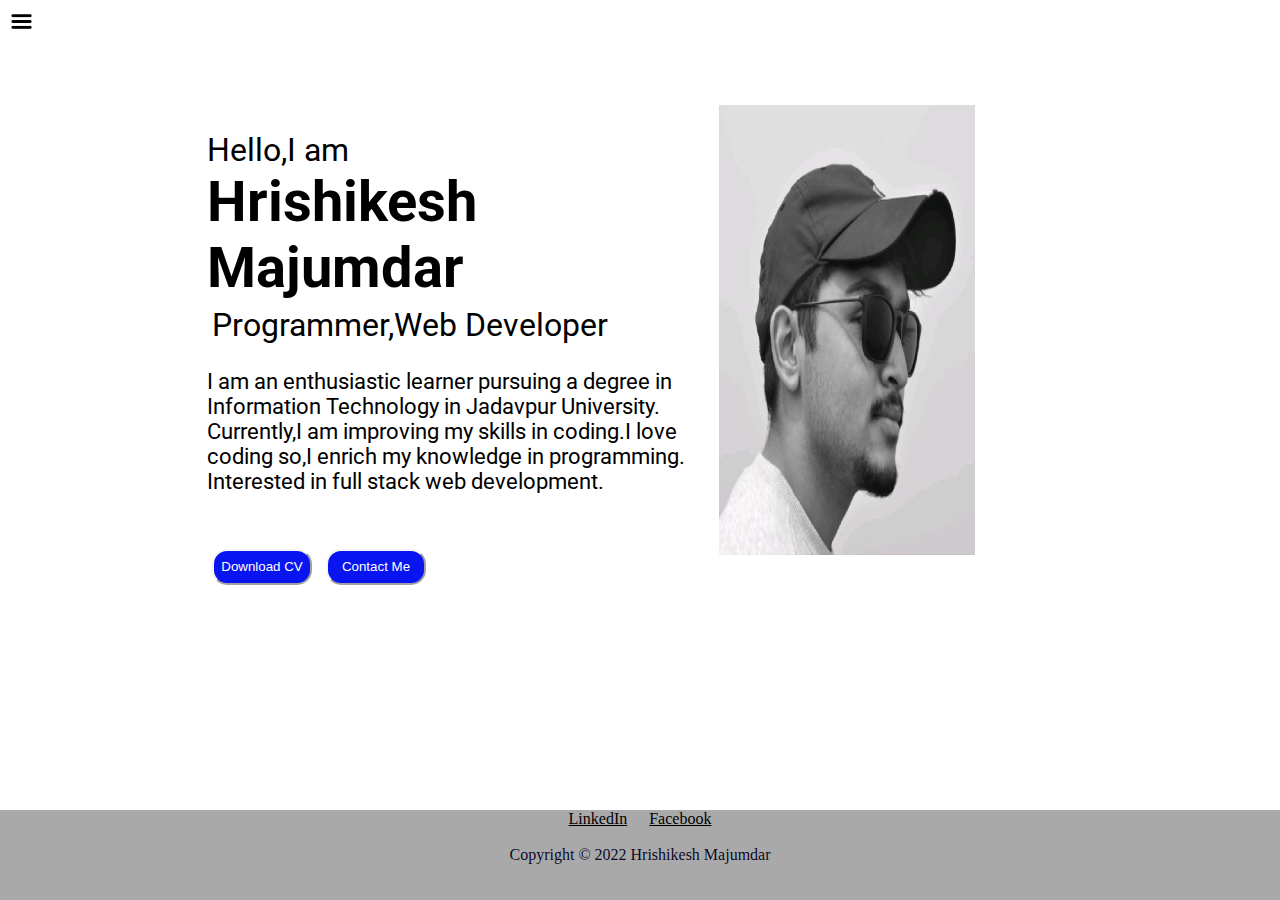
<file: index.html>
<!DOCTYPE html>
<html lang="en">
  <head>
    <meta charset="UTF-8" />
    <meta http-equiv="X-UA-Compatible" content="IE=edge" />
    <meta name="viewport" content="width=device-width, initial-scale=1.0" />
    <title>Hrishikesh Majumdar</title>
    <link rel="stylesheet" href="styles.css" />
  </head>
  <body>
    <div class="Container">
      <div class="sidebar sidebarGo">
        <nav>
          <ul>
            <li><a href="Home.html">Home</a></li>
            <li><a href="Intro.html">My Intro</a></li>
            <li><a href="Education.html">Education</a></li>
            <!-- <li><a href="WorkExp.html">Work Experience</a></li> -->
            <li><a href="Skills.html">Skills</a></li>
            <li><a href="Hobbies.html">Hobbies</a></li>
            <li><a href="Contact.html">Contact Me</a></li>
          </ul>
        </nav>
      </div>
      <div class="main">
        <div class="ham-menu">
          <img src="Hamburger_icon.svg.png" alt="Menu" class="ham" width="23" />
          <img class="cross" src="cross.png" alt="cross" width="23" />
        </div>
        <div class="InfoContainer">
          <div class="info">
            <div class="hello">Hello,I am</div>
            <div class="name">Hrishikesh Majumdar</div>
            <div class="about">Programmer,Web Developer</div>
            <div class="moreabout">
              I am an enthusiastic learner pursuing a degree in Information
              Technology in Jadavpur University. Currently,I am improving my
              skills in coding.I love coding so,I enrich my knowledge in
              programming. Interested in full stack web development.
            </div>
            <div class="buttons">
              <a href="https://docs.google.com/document/d/1XwOhv1GKGhaHLeANaTRWF9S1ylpG-gBCIGy8Vt1L6rQ/edit?usp=share_link"><button>Download CV</button></a>
              <a href="Contact.html"><button>Contact Me</button></a>
            </div>
          </div>
          <div class="pic">
            <img src="profile pic.jpg" alt="Rishi" />
          </div>
        </div>
      </div>
    </div>
    <footer>
      <a href="https://www.linkedin.com/in/hrishikesh-majumdar-5a7a9b229/"
        >LinkedIn</a
      >
      <a href="https://www.facebook.com/profile.php?id=100082735606679"
        >Facebook</a
      >
      <br />
      <p>Copyright &copy; 2022 Hrishikesh Majumdar</p>
    </footer>
    <script src="index.js"></script>
  </body>
</html>
</file>
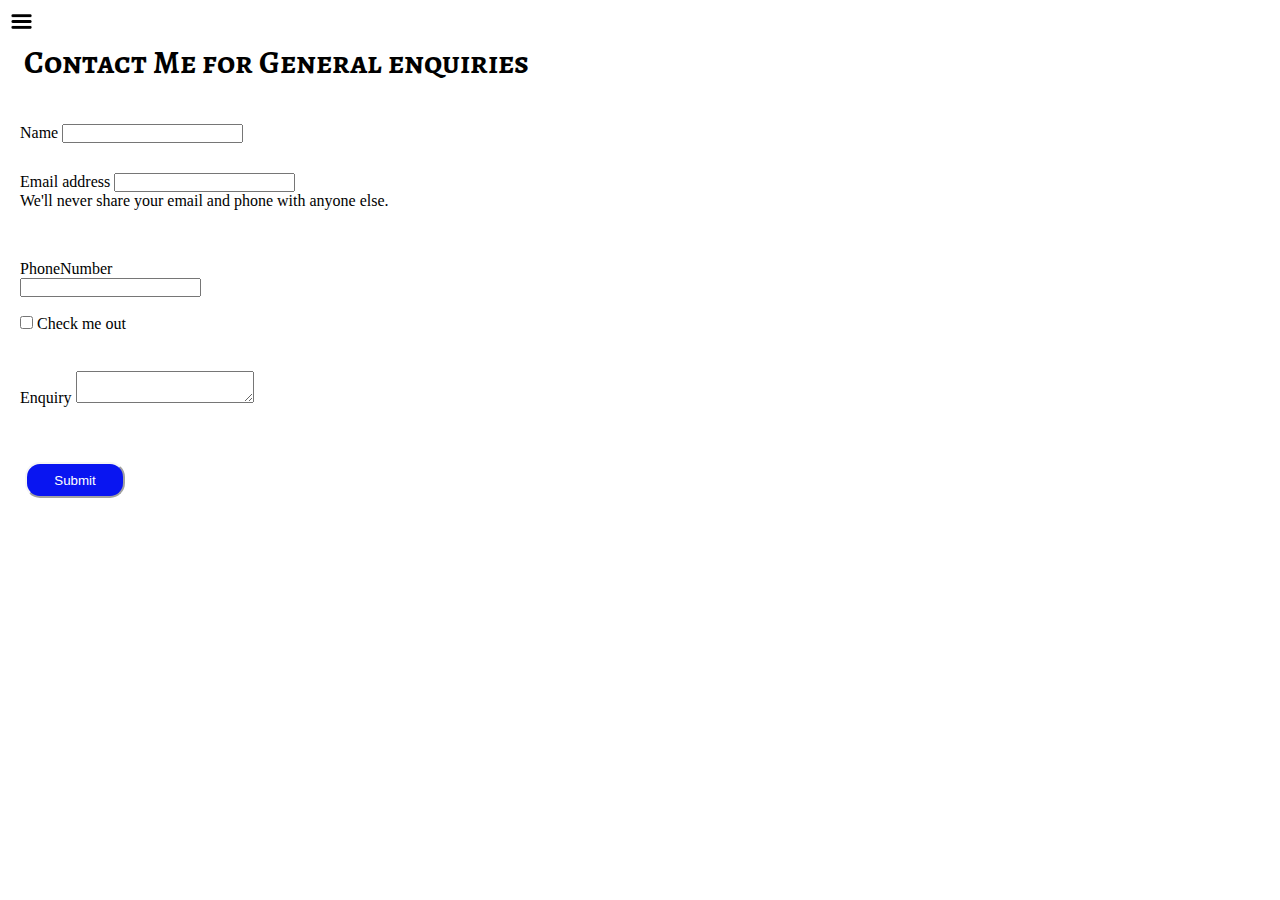
<file: Contact.html>
<!DOCTYPE html>
<html lang="en">
  <head>
    <meta charset="UTF-8" />
    <meta http-equiv="X-UA-Compatible" content="IE=edge" />
    <meta name="viewport" content="width=device-width, initial-scale=1.0" />
    <title>Hrishikesh Majumdar</title>
    <link rel="stylesheet" href="styles.css" />
    <link
      href="https://cdn.jsdelivr.net/npm/bootstrap@5.2.3/dist/css/bootstrap.min.css"
      rel="stylesheet"
      integrity="sha384-rbsA2VBKQhggwzxH7pPCaAqO46MgnOM80zW1RWuH61DGLwZJEdK2Kadq2F9CUG65"
      crossorigin="anonymous"
    />
  </head>
  <body>
    <div class="Container">
      <div class="sidebar sidebarGo">
        <nav>
          <ul>
            <li><a href="Home.html">Home</a></li>
            <li><a href="Intro.html">My Intro</a></li>
            <li><a href="Education.html">Education</a></li>
            <li><a href="Skills.html">Skills</a></li>
            <li><a href="Hobbies.html">Hobbies</a></li>
            <li><a href="Contact.html">Contact Me</a></li>
          </ul>
        </nav>
      </div>
      <div class="mainContact">
        <div class="ham-menu">
          <img src="Hamburger_icon.svg.png" alt="Menu" class="ham" width="23">
          <img class="cross" src="cross.png" alt="cross" width="23">
        </div>
        <h1>Contact Me for General enquiries</h1>
        <div class="contactinfo">
          <form>
            <div class="name">
              <label for="exampleInputEmail1" class="form-label">Name</label>
              <input
                type="email"
                class="form-control"
                id="exampleInputEmail1"
                aria-describedby="emailHelp"
              />
            </div>
            <div class="email">
              <label for="exampleInputEmail1" class="form-label"
                >Email address</label
              >
              <input
                type="email"
                class="form-control"
                id="exampleInputEmail1"
                aria-describedby="emailHelp"
              />
              <div id="emailHelp" class="form-text">
                We'll never share your email and phone with anyone else.
              </div>
            </div>
            <div class="phone">
              <label for="clientphone" class="form-label">PhoneNumber</label>
              <input type="password" class="form-control" id="clientphone" />
            </div>
            <div class="check">
              <input
                type="checkbox"
                class="form-check-input"
                id="exampleCheck1"
              />
              <label class="form-check-label" for="exampleCheck1"
                >Check me out</label
              >
            </div>
            <div class="enquiry">
              <span class="input-group-text">Enquiry</span>
              <textarea class="form-control" aria-label="With textarea"></textarea>
            </div>
            <div class="buttons"><button type="submit" >Submit</button></div>
            
          </form>
        </div>
      </div>
    </div>

    <script src="index.js"></script>
    <script
      src="https://cdn.jsdelivr.net/npm/bootstrap@5.2.3/dist/js/bootstrap.bundle.min.js"
      integrity="sha384-kenU1KFdBIe4zVF0s0G1M5b4hcpxyD9F7jL+jjXkk+Q2h455rYXK/7HAuoJl+0I4"
      crossorigin="anonymous"
    ></script>
  </body>
</html>
</file>
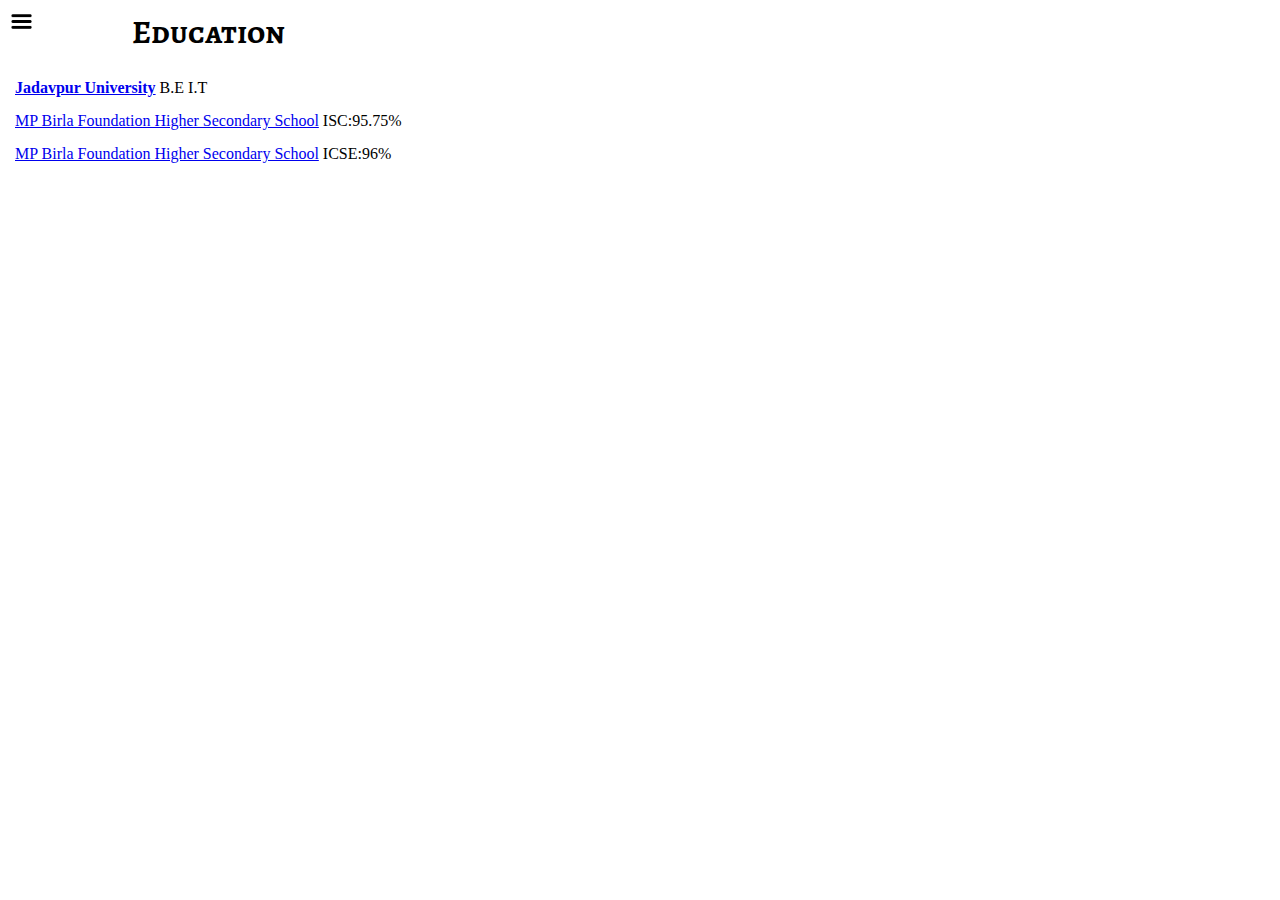
<file: Education.html>
<!DOCTYPE html>
<html lang="en">
  <head>
    <meta charset="UTF-8" />
    <meta http-equiv="X-UA-Compatible" content="IE=edge" />
    <meta name="viewport" content="width=device-width, initial-scale=1.0" />
    <title>Hrishikesh Majumdar</title>
    <link rel="stylesheet" href="styles.css" />
  </head>
  <body>
    <div class="Container">
      <div class="sidebar sidebarGo">
        <nav>
          <ul>
            <li><a href="Home.html">Home</a></li>
            <li><a href="Intro.html">My Intro</a></li>
            <li><a href="Education.html">Education</a></li>
            <li><a href="Skills.html">Skills</a></li>
            <li><a href="Hobbies.html">Hobbies</a></li>
            <li><a href="Contact.html">Contact Me</a></li>
          </ul>
        </nav>
      </div>
      <div class="main-edu">
        <div class="ham-menu">
          <img src="Hamburger_icon.svg.png" alt="Menu" class="ham" width="23">
          <img class="cross" src="cross.png" alt="cross" width="23">
        </div>
        <h1>Education</h1>
        <ul>
          <li><strong
            ><a href="http://www.jaduniv.edu.in/"
              >Jadavpur University</a
            > </strong
          >B.E I.T</li>
          <li>
            <a href="https://www.mpbfhsschool.com/"
              >MP Birla Foundation Higher Secondary School</a
            >
            ISC:95.75%
          </li>
          <li>
            <a href="https://www.mpbfhsschool.com/"
              >MP Birla Foundation Higher Secondary School</a
            >
            ICSE:96%
          </li>
        </ul>
      </div>
    </div>

    <script src="index.js"></script>
  </body>
</html>
</file>
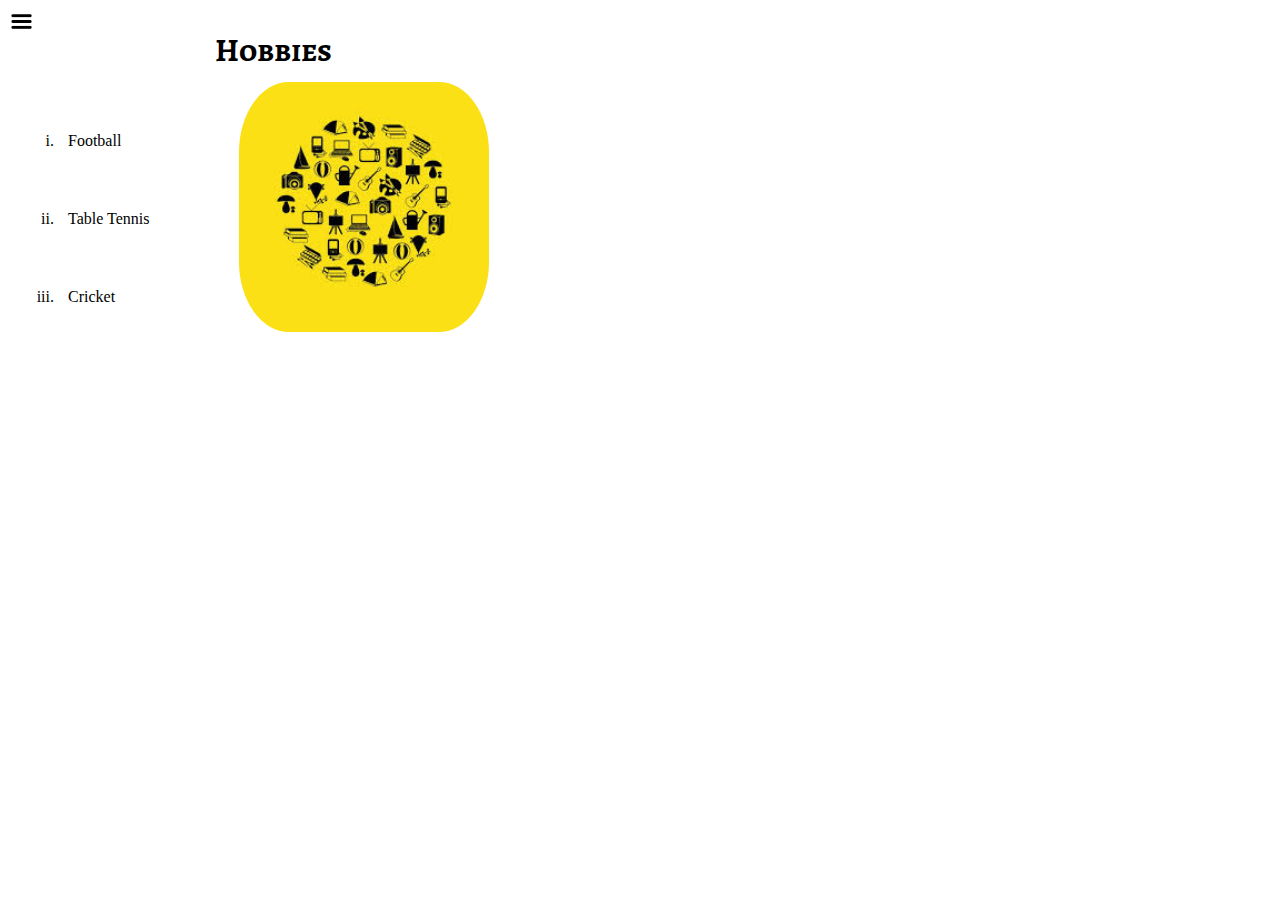
<file: Hobbies.html>
<!DOCTYPE html>
<html lang="en">
  <head>
    <meta charset="UTF-8" />
    <meta http-equiv="X-UA-Compatible" content="IE=edge" />
    <meta name="viewport" content="width=device-width, initial-scale=1.0" />
    <title>Hrishikesh Majumdar</title>
    <link rel="stylesheet" href="styles.css" />
  </head>
  <body>
    <div class="Container">
      <div class="sidebar sidebarGo">
        <nav>
          <ul>
            <li><a href="Home.html">Home</a></li>
            <li><a href="Intro.html">My Intro</a></li>
            <li><a href="Education.html">Education</a></li>
            <li><a href="Skills.html">Skills</a></li>
            <li><a href="Hobbies.html">Hobbies</a></li>
            <li><a href="Contact.html">Contact Me</a></li>
  
          </ul>
        </nav>
      </div>
      <div class="hobbies">
        <div class="ham-menu">
          <img src="Hamburger_icon.svg.png" alt="Menu" class="ham" width="23">
          <img class="cross" src="cross.png" alt="cross" width="23">
        </div>
        <h1>Hobbies</h1>
        <div class="lines">
          <ol type="i">
            <li>Football</li>
            <li>Table Tennis</li>
            <li>Cricket</li>
          </ol>
          <img src="hobbies.jpg" alt="Hobbies" />
        </div>
      </div>
    </div>

    <script src="index.js"></script>
  </body>
</html>
</file>
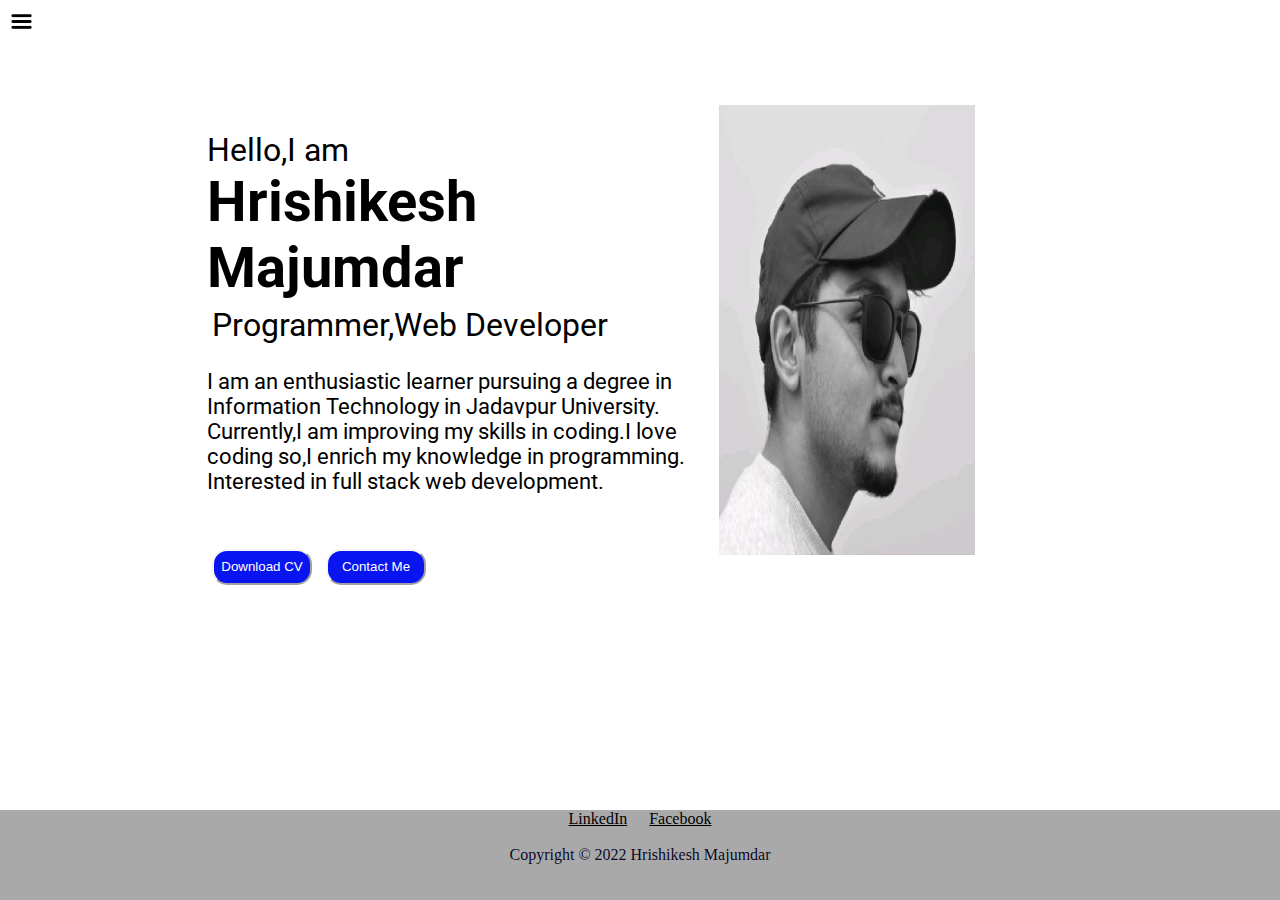
<file: Home.html>
<!DOCTYPE html>
<html lang="en">
  <head>
    <meta charset="UTF-8" />
    <meta http-equiv="X-UA-Compatible" content="IE=edge" />
    <meta name="viewport" content="width=device-width, initial-scale=1.0" />
    <title>Hrishikesh Majumdar</title>
    <link rel="stylesheet" href="styles.css" />
  </head>
  <body>
    <div class="Container">
      <div class="sidebar sidebarGo">
        <nav>
          <ul>
            <li><a href="Home.html">Home</a></li>
            <li><a href="Intro.html">My Intro</a></li>
            <li><a href="Education.html">Education</a></li>
            
            <li><a href="Skills.html">Skills</a></li>
            <li><a href="Hobbies.html">Hobbies</a></li>
            <li><a href="Contact.html">Contact Me</a></li>
  
          </ul>
        </nav>
      </div>
      <div class="main">
        <div class="ham-menu">
          <img src="Hamburger_icon.svg.png" alt="Menu" class="ham" width="23">
          <img class="cross" src="cross.png" alt="cross" width="23">
        </div>
        <div class="InfoContainer">
          <div class="info">
            <div class="hello">Hello,I am</div>
            <div class="name">Hrishikesh Majumdar</div>
            <div class="about">Programmer,Web Developer</div>
            <div class="moreabout">
              I am an enthusiastic learner pursuing a degree in Information
              Technology in Jadavpur University. Currently,I am improving my
              skills in coding.I love coding so,I enrich my knowledge in
              programming. Interested in full stack web development.
            </div>
            <div class="buttons">
              <a href="cv.txt"><button>Download CV</button></a>
              <a href="Contact.html"><button>Contact Me</button></a>
              
            </div> 
          </div>
          <div class="pic">
            <img src="profile pic.jpg" alt="Rishi" />
          </div>
        </div>
      </div>
    </div>
    <footer>
      <a href="www.linkedin.com/in/hrishikesh-majumdar-5a7a9b229">LinkedIn</a>
      <a href="https://www.facebook.com/profile.php?id=100082735606679"
        >Facebook</a
      >
      <br />
      <p>Copyright &copy; 2022 Hrishikesh Majumdar</p>
    </footer>
    <script src="index.js"></script>
  </body>
</html>
</file>
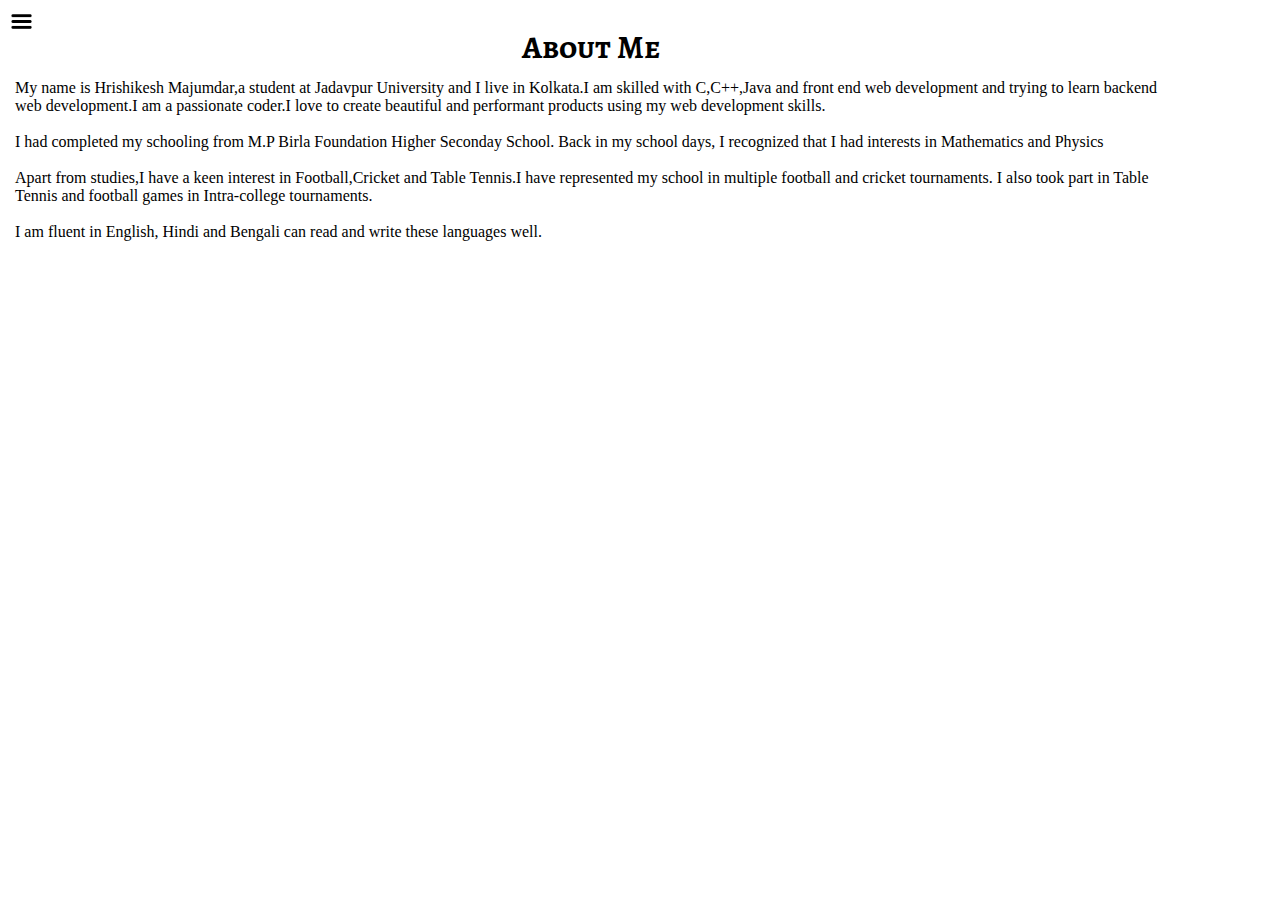
<file: Intro.html>
<!DOCTYPE html>
<html lang="en">
  <head>
    <meta charset="UTF-8" />
    <meta http-equiv="X-UA-Compatible" content="IE=edge" />
    <meta name="viewport" content="width=device-width, initial-scale=1.0" />
    <title>Hrishikesh Majumdar</title>
    <link rel="stylesheet" href="styles.css" />
  </head>
  <body>
    <div class="Container">
      <div class="sidebar sidebarGo">
        <nav>
          <ul>
            <li><a href="Home.html">Home</a></li>
            <li><a href="Intro.html">My Intro</a></li>
            <li><a href="Education.html">Education</a></li>
            <li><a href="Skills.html">Skills</a></li>
            <li><a href="Hobbies.html">Hobbies</a></li>
            <li><a href="Contact.html">Contact Me</a></li>
          </ul>
        </nav>
      </div>
      <div class="main">
        <div class="ham-menu">
          <img src="Hamburger_icon.svg.png" alt="Menu" class="ham" width="23">
          <img class="cross" src="cross.png" alt="cross" width="23">
        </div>
        <h1>About Me</h1>
        <p>
          My name is Hrishikesh Majumdar,a student at Jadavpur University and I
          live in Kolkata.I am skilled with C,C++,Java and front end web
          development and trying to learn backend web development.I am a
          passionate coder.I love to create beautiful and performant products
          using my web development skills.
        </p>
        <br />
        <p>
          I had completed my schooling from M.P Birla Foundation Higher Seconday School. Back in my school days, I recognized that I had interests in
          Mathematics and Physics
        </p>
        <br />
        <p>
          Apart from studies,I have a keen interest in Football,Cricket and
          Table Tennis.I have represented my school in multiple football and cricket
          tournaments. I also took part in Table Tennis and football games in
          Intra-college tournaments.
        </p>
        <br />
        <p>
          I am fluent in English, Hindi and Bengali can read and write these
          languages well.
        </p>
        <br />
      </div>
    </div>

    <script src="index.js"></script>
  </body>
</html>
</file>
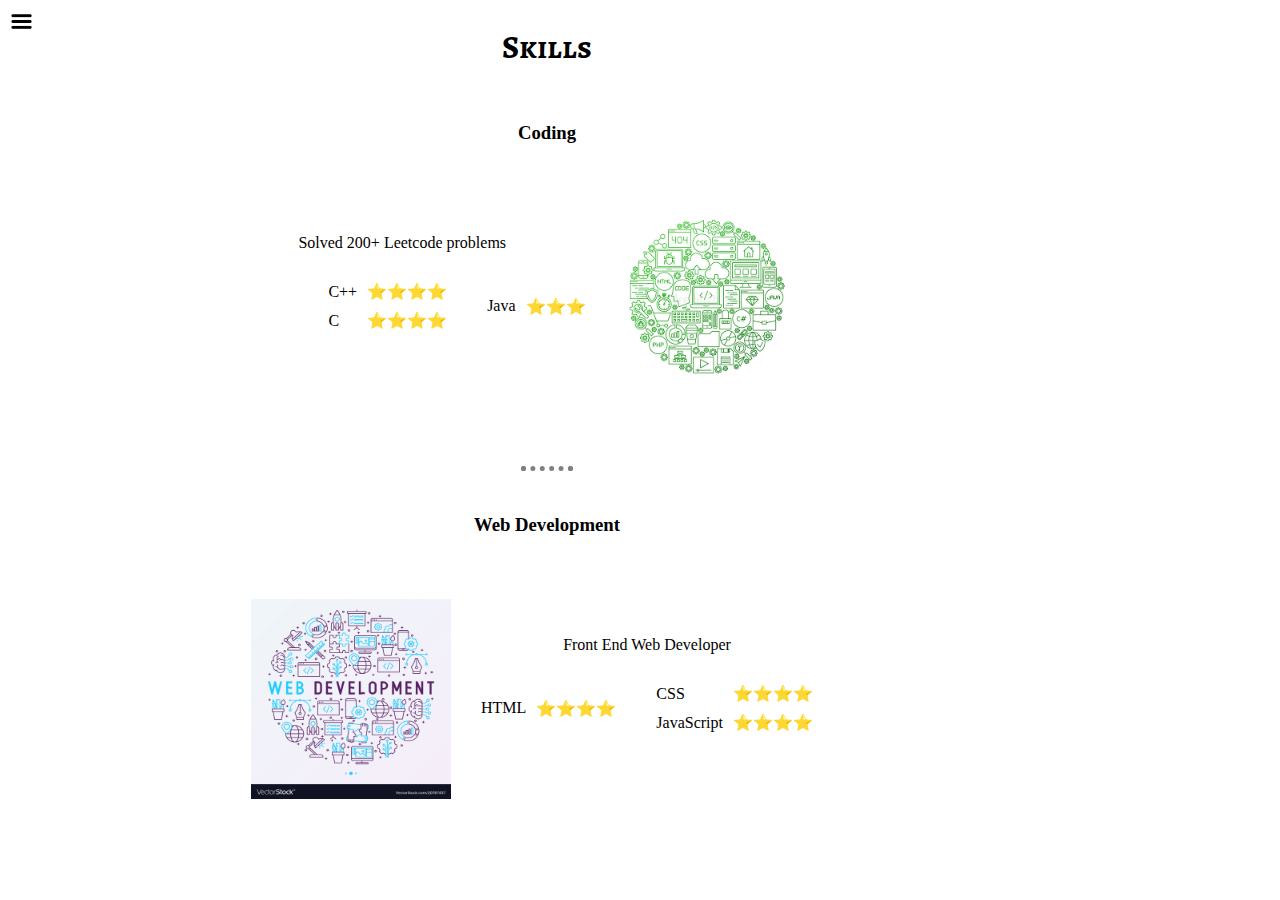
<file: Skills.html>
<!DOCTYPE html>
<html lang="en">
  <head>
    <meta charset="UTF-8" />
    <meta http-equiv="X-UA-Compatible" content="IE=edge" />
    <meta name="viewport" content="width=device-width, initial-scale=1.0" />
    <title>Hrishikesh Majumdar</title>
    <link rel="stylesheet" href="styles.css" />
  </head>
  <body>
    <div class="Container">
      <div class="sidebar sidebarGo">
        <nav>
          <ul>
            <li><a href="Home.html">Home</a></li>
            <li><a href="Intro.html">My Intro</a></li>
            <li><a href="Education.html">Education</a></li>
            <li><a href="Skills.html">Skills</a></li>
            <li><a href="Hobbies.html">Hobbies</a></li>
            <li><a href="Contact.html">Contact Me</a></li>
          </ul>
        </nav>
      </div>
      <div class="skills">
        <div class="ham-menu">
          <img src="Hamburger_icon.svg.png" alt="Menu" class="ham" width="23" />
          <img class="cross" src="cross.png" alt="cross" width="23" />
        </div>
        <h1>Skills</h1>
        <h3>Coding</h3>
        <div class="coding">
          <div class="p1">
            <p>Solved 200+ Leetcode problems</p>
            <table cellspacing="20">
              <tr>
                <td>
                  <table cellspacing="10">
                    <tr>
                      <td>C++</td>
                      <td>⭐⭐⭐⭐</td>
                    </tr>
                    <tr>
                      <td>C</td>
                      <td>⭐⭐⭐⭐</td>
                    </tr>
                  </table>
                </td>
                <td>
                  <table cellspacing="10">
                    <tbody>
                      <tr>
                        <td>Java</td>
                        <td>⭐⭐⭐</td>
                      </tr>
                    </tbody>
                  </table>
                </td>
              </tr>
            </table>
          </div>
          <img src="code.png" alt="coding" />
        </div>
        <hr />
        <h3>Web Development</h3>
        <div class="Dev">
          <img src="webdev.jpg" alt="Web development" />
          <div class="p2">
            <p>Front End Web Developer</p>
            <table cellspacing="20">
              <tr>
                <td>
                  <table cellspacing="10">
                    <tr>
                      <td>HTML</td>
                      <td>⭐⭐⭐⭐</td>
                    </tr>
                  </table>
                </td>
                <td>
                  <table cellspacing="10">
                    <tbody>
                      <tr>
                        <td>CSS</td>
                        <td>⭐⭐⭐⭐</td>
                      </tr>
                      <tr>
                        <td>JavaScript</td>
                        <td>⭐⭐⭐⭐</td>
                      </tr>
                    </tbody>
                  </table>
                </td>
              </tr>
            </table>
            <a href="https://github.com/HrishikeshMajumdar16"></a>
            <p><a href="https://github.com/HrishikeshMajumdar16"></a></p>
          </div>
        </div>
      </div>
    </div>

    <script src="index.js"></script>
  </body>
</html>
</file>
<file: styles.css>
@import url("https://fonts.googleapis.com/css2?family=Alegreya+SC:wght@500&family=Roboto:wght@300&display=swap");
@import url("https://fonts.googleapis.com/css2?family=Open+Sans&display=swap");

* {
  margin: 0;
  padding: 0;
}
h1 {
  text-align: center;
  padding: 10px 0;
  font-family: "Alegreya SC", serif;
}
.Container {
  height: 90vh;
}
.sidebar {
  transition: transform 0.5s ease-in;
  background-color: rgb(205, 202, 202);
  /* width: 350px; */
  height: 100vh;
  position: absolute;
}
.sidebar nav {
  padding: 60px 10px;
}
.sidebar nav li {
  font-size: 20px;
  list-style: none;
  padding: 10px 0;
  font-family: "Open Sans", sans-serif;
}
.sidebar nav li a {
  text-decoration: none;
  color: black;
}
.main {
  /* background-color: brown; */
  width: 90vw;
  margin: 5px;
  padding: 10px;
}
.Container {
  display: flex;
}
.ham-menu {
  position: absolute;
  cursor: pointer;
  top: 10px;
  left: 10px;
}
.cross {
  margin-left: 92px;
}
.InfoContainer {
  /* background-color: rgb(110, 125, 144); */
  height: 60vh;
  width: 60vw;
  margin: 90px auto;
  display: flex;
  justify-content: space-around;
  /* flex-wrap: wrap; */
}
.info {
  display: flex;
  flex-direction: column;
  justify-content: center;
}
.info .hello {
  font-size: 2em;
  font-family: "Roboto", sans-serif;
}
.info .name {
  font-size: 3.5em;
  font-weight: bold;
  font-family: "Roboto", sans-serif;
}

.info .about {
  font-size: 2em;
  margin: 5px;
  font-family: "Roboto", sans-serif;
}
.info .moreabout {
  font-size: 22px;
  margin: 20px 0;
  font-family: "Roboto", sans-serif;
}
.buttons button {
  margin: 35px 5px;
  width: 100px;
  height: 4vh;
  border-radius: 15px;
  border-color: whitesmoke;
  color: white;
  background-color: rgb(9, 21, 241);
  cursor: pointer;
}
button:hover {
  background-color: white;
  color: rgb(9, 21, 241);
  font-weight: bolder;
}

.InfoContainer .pic img {
  height: 50vh;
  width: 20vw;
}
.mainContact {
  margin: 30px 20px;
}

.contactinfo .name {
  padding-top: 30px;
  width: 40vw;
}
.contactinfo .email {
  padding-top: 30px;
  width: 40vw;
}
.contactinfo .phone {
  padding-top: 50px;
  width: 20vw;
}
.contactinfo .check {
  padding: 18px 0;
}
.contactinfo .enquiry {
  padding: 20px 0;
  width: 40vw;
}
.main-edu {
  margin-left: 15px;
}
.main-edu li {
  list-style: none;
  margin: 15px 0;
}
.skills {
  display: flex;
  flex-direction: column;
  align-items: center;
  margin: 8px;
  padding: 7px;
}
.skills h3 {
  margin: 35px;
  padding: 8px;
}
.skills hr {
  border: dotted grey 5px;

  border-bottom: none;
  width: 4%;
  
  margin-top: 59px;
}
.coding {
  display: flex;
  align-items: center;
  justify-content: center;
  width: 80vw;
  height: 30vh;
  margin: 10px;
  padding: 10px;
  flex-wrap: wrap;
}
.coding img {
  width: 180px;
  height: 180px;
}
.Dev {
  display: flex;
  align-items: center;
  justify-content: center;
  width: 80vw;
  height: 30vh;
  margin: 10px;
  padding: 10px;
  flex-wrap: wrap;
}
.Dev img {
  width: 200px;
  height: 200px;
}
.p2 p {
  text-align: center;
}
.hobbies {
  margin: 8px;
  padding: 10px;
}

.hobbies ol li {
  margin: 40px;
  padding: 10px;
}
.lines {
  display: flex;
  justify-content: center;
}
.lines img {
  width: 250px;
  height: 250px;
  margin: 0 20px;
  padding: 0 20px;
  border-radius: 70px;
}
footer {
  background-color: darkgray;
  height: 10vh;
  text-align: center;
  position: relative;
  z-index: 2;
}
footer a {
  color: black;
  margin: 5px;
  padding: 4px;
}
footer a:hover {
  font-weight: bolder;
}
footer p {
  margin: 10px;
  padding: 8px;
  color: rgba(7, 3, 34, 0.981);
}
.sidebarGo {
  /* transform: translate(-176px,0px);
    position: absolute;
    overflow: hidden; */
  display: none;
}
/* Responsiveness */
@media only screen and (max-width: 820px) {
  /* .sidebar{
        position: absolute;
        translate: -176px 0px;
        display: none;
    } */
  .InfoContainer .pic {
    display: none;
  }
}
</file>
